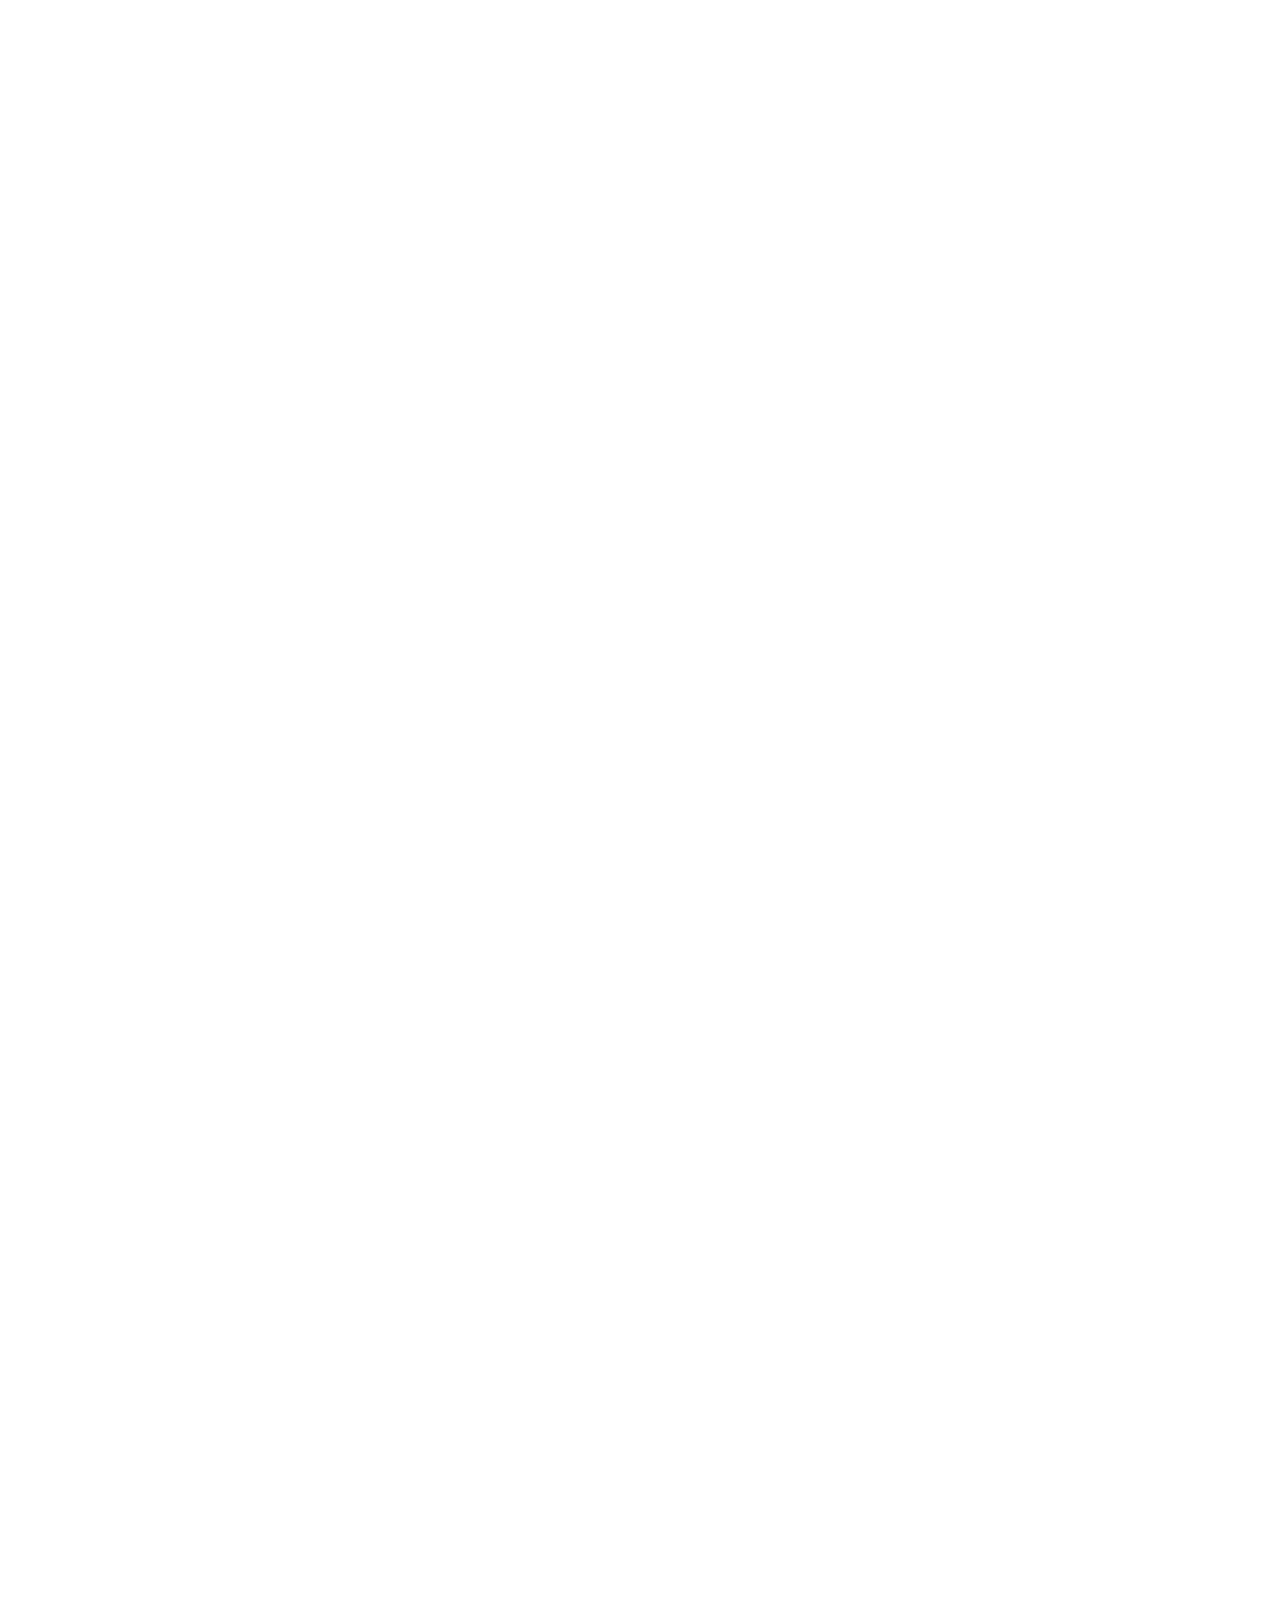
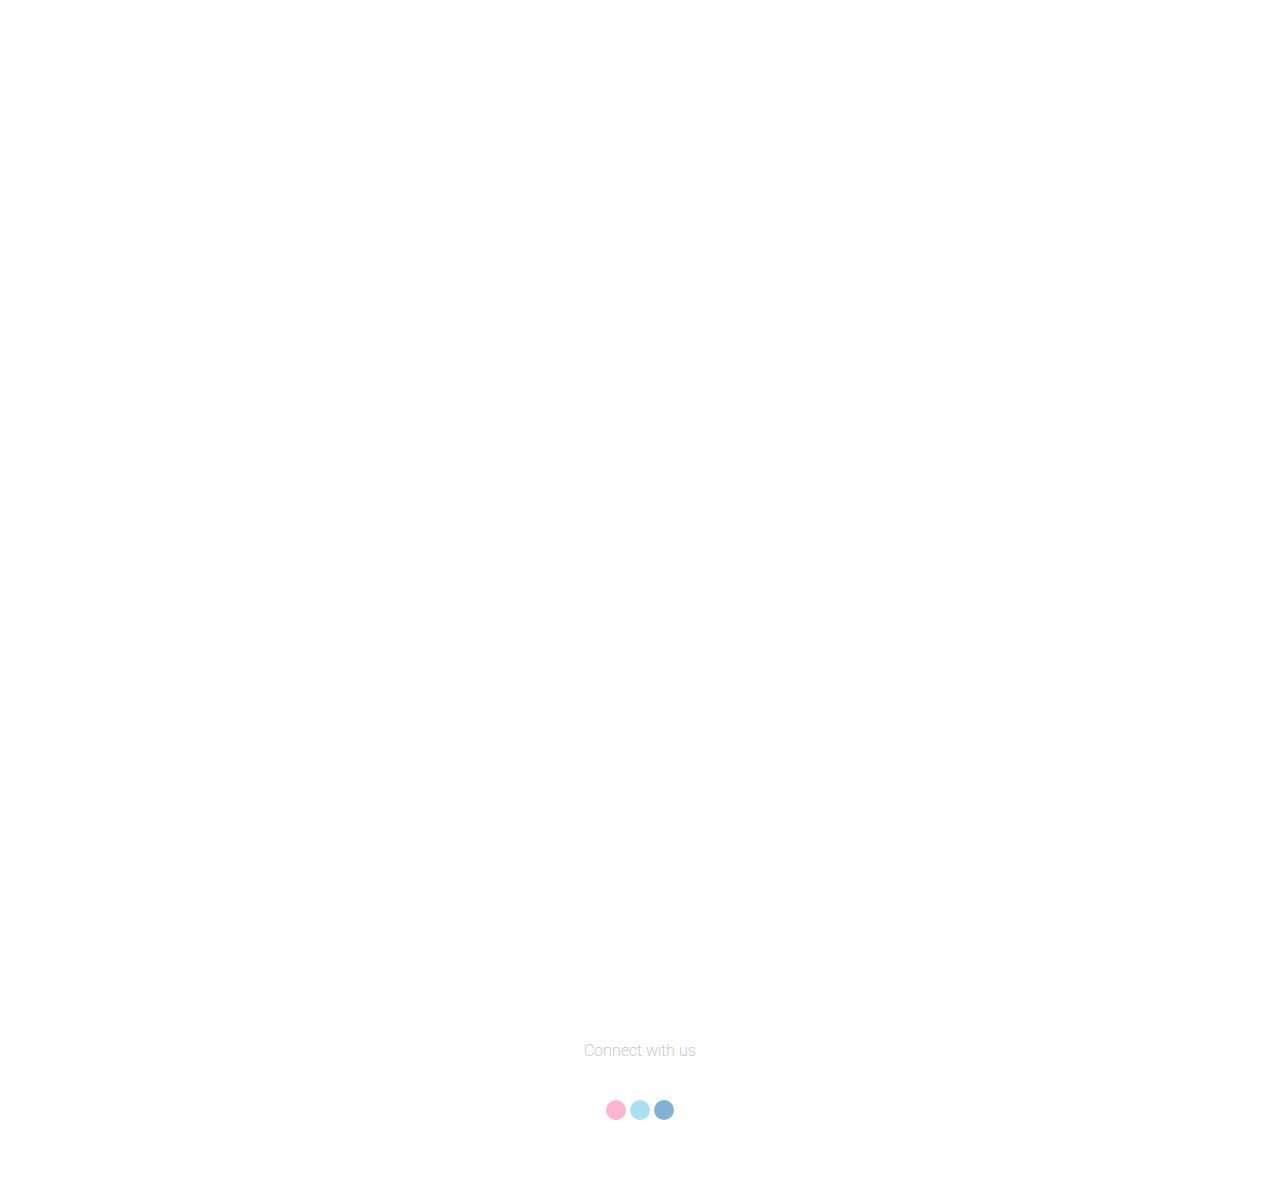
<file: index.html>
<!DOCTYPE html>
<html class="no-js">
    <head>
        <meta charset="utf-8">
        <meta http-equiv="X-UA-Compatible" content="IE=edge,chrome=1">
        <title>Agency - A Treehouse template</title>
        <meta name="description" content="">
        <meta name="viewport" content="width=device-width, initial-scale=1">
        <!--CSS-->
        <link href='http://fonts.googleapis.com/css?family=Roboto:400,100,300,500,700,900' rel='stylesheet' type='text/css'>
        <link rel="stylesheet" href="css/normalize.min.css">
        <link rel="stylesheet" href="js/animsition/animsition.min.css">
        <link rel="stylesheet" href="js/slick/slick.css">
        <link rel="stylesheet" href="js/slick/slick-theme.css">
        <link rel="stylesheet" href="css/main.css">
    </head>
    <body>
      <div class="row container animsition">
        <header class="row header">
          <div class="grid-third">
            <a href="index.html" class="logo"></a>
          </div>
          <div class="grid-third">
            <h1 class="description">We build apps</h1>
          </div>
          <div class="grid-third">
            <nav>
              <a href="#" class="active">Home</a>
              <a href="work.html" >Work</a>
              <a href="team.html" >Team</a>
            </nav>
          </div>
      </header><!--/header-->

        <div class="row">

          <div class="grid-full">
            <!-- CAUOUSEL -->
            <div class="main-slide">
              <div class="slide blue">
                <div class="grid-half">
                  <h2>DailyFeed</h2>
                  <p>Your number one podcast app</p>
                  <a href="#" class="button">Check it Out</a>
                </div>
                <div class="grid-half">
                  <img src="img/slide-dailyFeed.png" alt="" />
                </div>
              </div><!--/Slide 1-->

              <div class="slide orange">
                <div class="grid-half">
                  <h2>ChitChat</h2>
                  <p>The worldest easiest to use cross device chat app</p>
                  <a href="#" class="button">Check it Out</a>
                </div>
                <div class="grid-half">
                  <img src="img/slide-chitChat.png" alt="" />
                </div>
              </div><!--/Slide 2-->

              <div class="slide green">
                <div class="grid-half">
                  <h2>MixTape</h2>
                  <p>An app to search, create and share mixtapes</p>
                  <a href="#" class="button">Check it Out</a>
                </div>
                <div class="grid-half">
                  <img src="img/slide-mixTape.png" alt="" />
                </div>
              </div><!--/Slide 3-->

              <div class="slide yellow">
                <div class="grid-half">
                  <h2>KITT</h2>
                  <p>Turn your car into KITT from Knight Rider</p>
                  <a href="#" class="button">Check it Out</a>
                </div>
                <div class="grid-half">
                  <img src="img/slide-kitt.png" alt="" />
                </div>
              </div><!--/Slide 4-->
            </div> <!-- /End of Carousel -->
          </div> <!-- /grid-full -->

        <div class="row">
          <div class="grid-full">

          </div>
          <div class="main row">
            <div class="grid-third">
              <img src="img/sticker-team.png" alt="" />
              <p>United we stand divided we fail.  Meet the all star team behind the agency.</p>
              <a href="team.html" class="button">Meet the Team</a>
            </div><!--/team-->
            <div class="grid-third">
              <img src="img/sticker-work.png" alt="" />
              <p>Check our latest app builds or download them in the App Store.</p>
              <a href="work.html" class="button">Latest Projects</a>
            </div><!--/work-->
            <div class="grid-third">
              <img src="img/sticker-contact.png" alt="" />
              <p>Have questions or requests? We’d love hear from you.</p>
              <a href="#" class="button">Contact Us</a>
            </div><!--/contact-->
          </div>
        </div><!--/main-->       

              <p>Have questions or requests?  Feel free to contact us, we’d love hear from you.</p>
              <a href="#" class="button">Contact Us</a>
            </div><!--/contact-->
          </div>
        </div><!--/main-->
        <footer>
          <div class="row">
            <div class="grid-full">
              <p>Connect with us</p>
              <ul class="social">
                <li>
                  <a href="#" class="pink"></a>
                  <a href="#" class="light-blue"></a>
                  <a href="#" class="dark-blue"></a>
                </li>
              </ul>
            </div>
          </div>
        </footer><!--/footer-->

        </div>
      <script src="js/jquery-1.11.2.min.js"></script>
      <script src="js/animsition/jquery.animsition.min.js"></script>
      <script src="js/sticky/jquery.sticky.js"></script>
      <script src="js/slick/slick.min.js"></script>      
        </div>
      <script src="js/jquery-1.11.2.min.js"></script>
      <script src="js/animsition/jquery.animsition.min.js"></script>
      <script src="js/main.js"></script>
    </body>
</html>
</file>
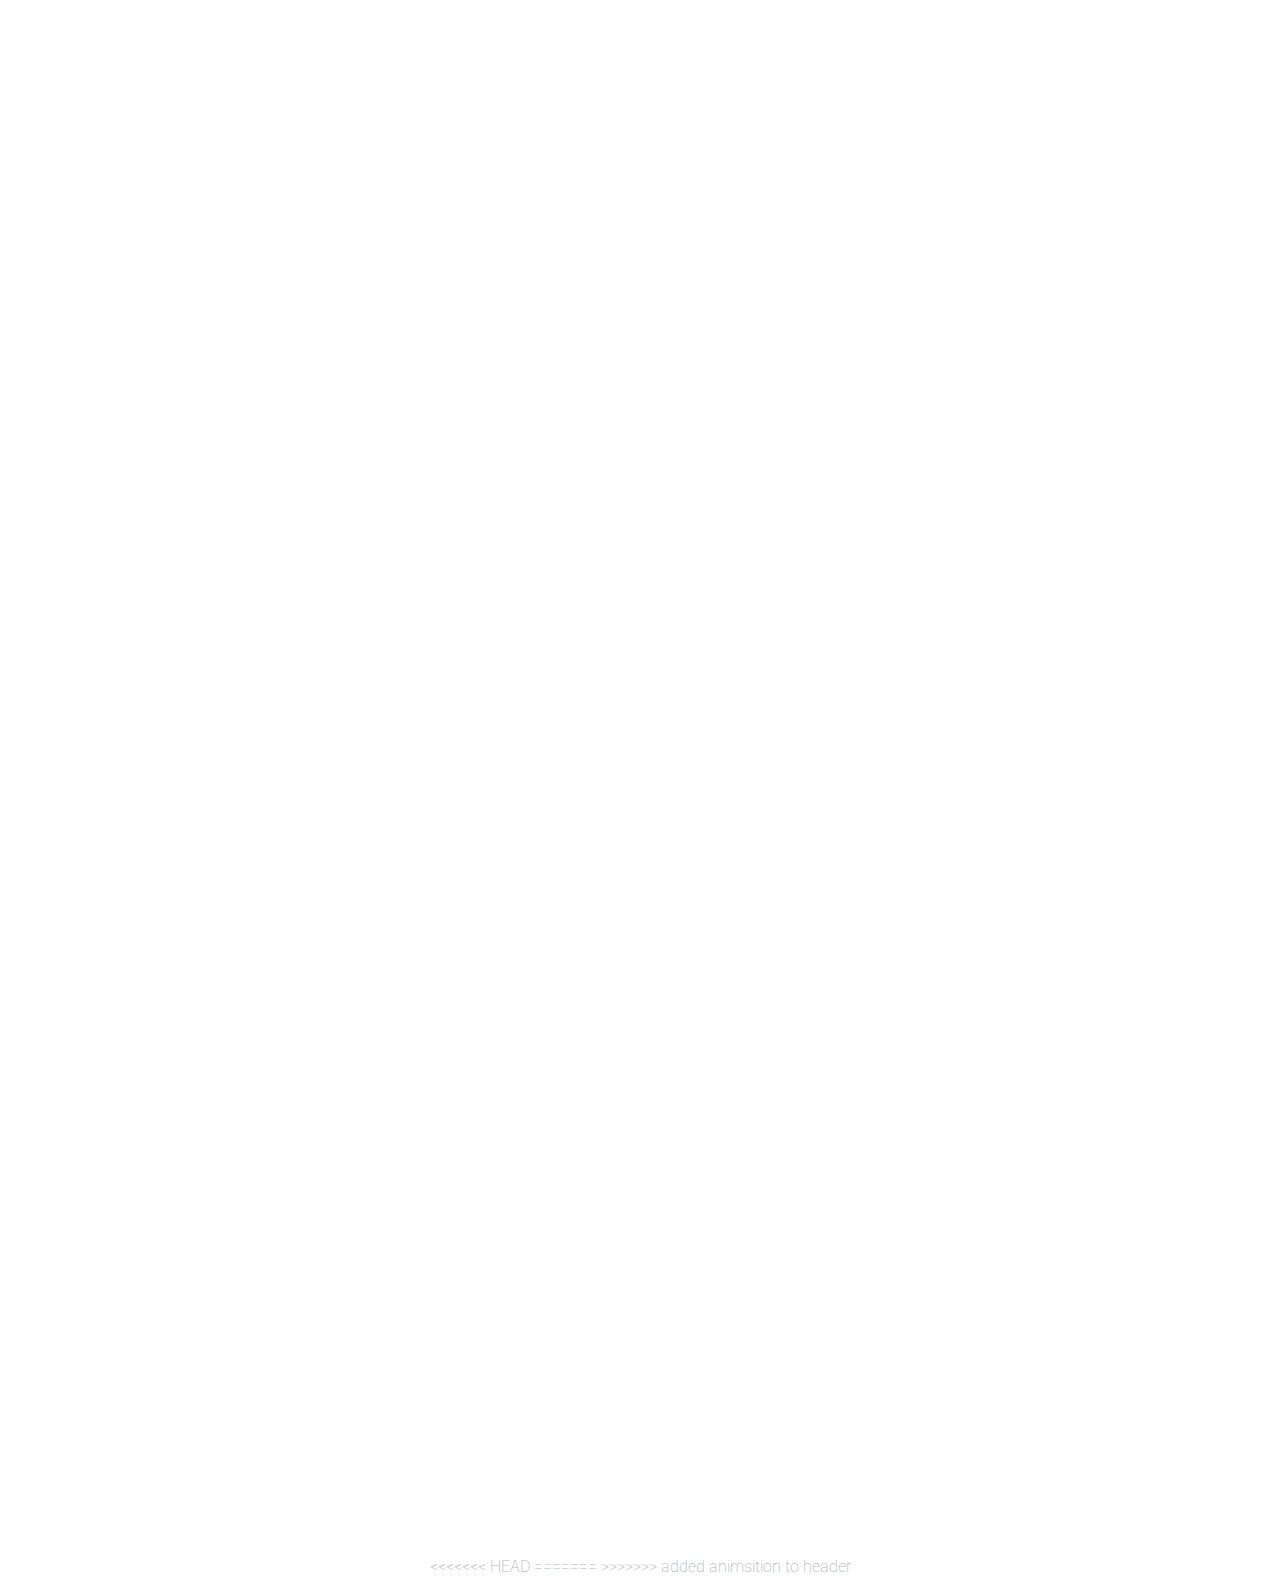
<file: team.html>
<!DOCTYPE html>
<html class="no-js">
    <head>
        <meta charset="utf-8">
        <meta http-equiv="X-UA-Compatible" content="IE=edge,chrome=1">
        <title>Agency - A Treehouse template</title>
        <meta name="description" content="">
        <meta name="viewport" content="width=device-width, initial-scale=1">
        <!--CSS-->
        <link href='http://fonts.googleapis.com/css?family=Roboto:400,100,300,500,700,900' rel='stylesheet' type='text/css'>
        <link rel="stylesheet" href="css/normalize.min.css">
        <link rel="stylesheet" href="js/animsition/animsition.min.css">
        <link rel="stylesheet" href="css/main.css">
    </head>
    <body>
      <div class="row container animsition">
        <header class="row header">
          <div class="grid-third">
<<<<<<< HEAD
            <a href="index.html" class="logo"></a>
=======
            <a href="index.html" class="logo animsition-link"></a>
>>>>>>> added animsition to header
          </div>
          <div class="grid-third">
            <h1 class="description">We build apps</h1>
          </div>
          <div class="grid-third">
            <nav>
<<<<<<< HEAD
              <a href="index.html">Home</a>
              <a href="work.html">Work</a>
              <a href="#" class="active">Team</a>
=======
              <a href="index.html" class="animsition-link">Home</a>
              <a href="work.html" class="animsition-link">Work</a>
              <a href="#" class="active animsition-link">Team</a>
>>>>>>> added animsition to header
            </nav>
          </div>
      </header><!--/header-->
        <div class="main row">
        <div class="grid-full">
          <div class="team">
            <h2>Meet the team</h2>
<<<<<<< HEAD
            <h4>United we stand divided we fail</h4><br><br>
            <a href="carousel.html" class="button">Check out a carousel!</a>
=======
            <h4>United we stand divided we fail</h4>
>>>>>>> added animsition to header
          </div>
          <div class="grid-fifth">
            <img src="img/team-members/team--01.png" alt="" class="avatar" />
            <h3>Bill Bigsby IV</h3>
            <p>CEO</p>
          </div><!--/1-->
          <div class="grid-fifth">
            <img src="img/team-members/team--02.png" alt="" class="avatar"  />
            <h3>Jane Jewels</h3>
            <p>CFO</p>
          </div><!--/2-->
          <div class="grid-fifth">
            <img src="img/team-members/team--03.png" alt="" class="avatar"  />
            <h3>Doughy Digital</h3>
            <p>Lead Developer</p>
          </div><!--/3-->
          <div class="grid-fifth">
            <img src="img/team-members/team--04.png" alt="" class="avatar"  />
            <h3>Ralph Raider</h3>
            <p>Lead Designer</p>
          </div><!--/4-->
          <div class="grid-fifth">
            <img src="img/team-members/team--05.png" alt="" class="avatar"  />
            <h3>Nolan Nitro</h3>
            <p>Senior Developer</p>
          </div><!--/5-->
          <div class="grid-fifth">
            <img src="img/team-members/team--06.png" alt="" class="avatar"  />
            <h3>Donna Danger</h3>
            <p>Senior Developer</p>
          </div><!--/6-->
          <div class="grid-fifth">
            <img src="img/team-members/team--07.png" alt="" class="avatar"  />
            <h3>Rebecca Roo</h3>
            <p>Senior Designer</p>
          </div><!--/7-->
          <div class="grid-fifth">
            <img src="img/team-members/team--08.png" alt="" class="avatar"  />
            <h3>Lenny Lowes</h3>
            <p>Senior Designer</p>
          </div><!--/8-->
          <div class="grid-fifth">
            <img src="img/team-members/team--09.png" alt="" class="avatar"  />
            <h3>Eli Elfs</h3>
            <p>Designer</p>
          </div><!--/9-->
          <div class="grid-fifth">
            <img src="img/team-members/team--10.png" alt="" class="avatar"  />
            <h3>Trevor Tuesday</h3>
            <p>Junior Developer</p>
          </div><!--/10-->
          <div class="grid-fifth">
            <img src="img/team-members/team--11.png" alt="" class="avatar"  />
            <h3>Tori Traffic</h3>
            <p>Project Mangagement</p>
          </div><!--/11-->
          <div class="grid-fifth">
            <img src="img/team-members/team--12.png" alt="" class="avatar"  />
            <h3>Fido Fur</h3>
            <p>Office Manager</p>
          </div><!--/12-->
        </div>
        </div><!--/main-->
        <footer>
          <div class="row">
            <div class="grid-full">
              <p>Connect with us</p>
              <ul class="social">
                <li>
                  <a href="#" class="pink"></a>
                  <a href="#" class="light-blue"></a>
                  <a href="#" class="dark-blue"></a>
                </li>
              </ul>
            </div>
          </div>
        </footer><!--/footer-->
        </div>
        <script src="js/jquery-1.11.2.min.js"></script>
        <script src="js/animsition/jquery.animsition.min.js"></script>
<<<<<<< HEAD
        <script src="js/sticky/jquery.sticky.js"></script>
=======
>>>>>>> added animsition to header
        <script src="js/main.js"></script>
    </body>

</html>
</file>
<file: css/main.css>
/*
  AGENCY - A Treehouse template
  by: http://teamtreehouse.com
  v.1.0.1
  License: MIT http://opensource.org/licenses/MIT
*/

/*Main*/

* {
  box-sizing: border-box;
}

body{
  color: #B1B9C1;
  font-size: 1em;
  font-weight: 200;
  font-family: 'Roboto', Helvetica, Arial, serif;
  width: 100%;
  text-align: center;
  padding-top: 50px;
}

a {
  color: #5FB6E1;
  text-decoration: none;
}

a:hover {
  color: #53A4C4;
}

img {
  width: 100%;
}

ul li {
  list-style-type: none;
}

.row {
  max-width: 1280px;
  margin: 0 auto;
  padding: 0 20px;

}

/*Typography*/
p {
  margin-bottom: 40px;
}
h1, h2 {
  font-weight: 400;
  width: 100%;
}
h1 {
  ;
}
h2 {
  font-size: 42px;
  color: #465058;
  margin: 40px 0 0;
}
h3 {
  font-weight: 400;
  font-size: 24px;
  margin: 40px 0 0;
  color: #465058;
}
h4 {
  font-weight: 200;
  font-size: 24px;
  margin: 10px 0 0;
}
h5 {
  font-weight: 300;
  font-size: 20px;
  margin: 10px 0 40px;
}

/*Logo*/
.logo {
  width: 80px;
  height: 24px;
  display: block;
  float: left;
  margin: 20px 0;
  background: url('../img/logo.svg') left center no-repeat;
  background-size: 80px 16px;
}
.description {
  line-height: 60px;
  width: 100%;
  font-size: 1em;
  font-weight: 300;
  margin: 0;
  padding: 0;
  display: block;
}

/*Nav*/
nav {
  float: right;
}
nav a {
  transition: .35s linear;
  padding: 0 10px;
  font-weight: 500;
  line-height: 60px;
  color: #B1B9C1;
  text-align: right;
}
nav a:last-child {
  padding-right: 0;
}
nav a:hover {
  color: #333;
}
nav a.active {
  color: #465058
}

/*Button*/
.button {
  border: 2px solid #D5DDE4;
  border-radius: 4px;
  padding: 12px 20px;
  color: #777B7E;
  transition: .35s;
  font-weight: 400;
}

.button:hover {
  border-color: #7CCEEE;
}

/*Slides*/
.slides {
  width: 100%;
  height: 100%;
  margin: 0 auto 40px;
}
.slide {
  width: 100%;
  height: 100%;
}
.slide h2 {
  margin: 25% 0 20px;
  color: #fff;
}
.slide p {
  width: 60%;
  margin: 0 20% 40px;
  font-size: 26px;
  color: #fff;
}
.slide .button {
  color: #fff;
  border-color: #fff;
  opacity: .6;
}
.slide .button:hover {
  opacity: 1;
}
.slide img {
  width: 50%;
  margin: 100px 50% 100px 10%;
}
.blue {
  background: #3E89BE;
}
.orange {
  background: #F8835A;
}
.green {
  background: #5ECE7F;
}
.yellow {
  background: #FFD365;
}
.slick-dots {
  position: absolute;
  width: 100%;
  bottom: 20px;
  left: 0;
}
.slick-dots li button:before {
  font-size: 16px;
  color: #fff;
}
.slick-dots li.slick-active button:before {
  color: #fff;
}

/*Footer*/
footer {
  margin: 80px 0;
  float: left;
  width: 100%;
}
.social {
  margin: 0;
  padding: 0;
}
.social li a {
  display: inline-block;
  width: 6px;
  height: 6px;
  border-radius: 50%;
  border: 10px solid #ccc;
  opacity: .65;
  transition: .35s linear;
}
.social li a:hover {
  opacity: 1;
}
.social .pink {
  border-color: #FF8DB3
}
.social .light-blue {
  border-color: #7CCEEE
}
.social .dark-blue {
  border-color: #3E89BE
}

/*Work Page*/
.frame {
  padding: 20%;
  border-radius: 10px;
  margin: 40px 10px 0;
}
.item {
  margin-bottom: 40px;
}

/*Sticky*/
.is-sticky h5 {
  width: 100%;
  position: fixed;
  top: 0px;
  background: #fff;
  padding: 12px 0;
  margin: 0;
  opacity: .95;
}

/*Team*/
.team {
  margin-bottom: 60px;
}
.avatar {
  width: 50%;
  display: block;
  border-radius: 50%;
  margin: 0 25%;
}

/*Grid*/
.grid-full {
  width: 100%;
  float: left;
}
.grid-half {
  width: 50%;
  float: left;
}
.grid-third {
  width: 27.33333%;
  margin: 0 3%;
  float: left;
}
.grid-fourth {
  width: 25%;
  float: left;
}
.grid-fifth {
  width: 20%;
  float: left;
}

/*Media Quiries*/
@media (max-width: 1000px) {
  .slides p {
    font-size: 18px;
  }
  .grid-fifth {
    width: 27.333333%;
    margin: 0 3%;
  }
}
@media (max-width: 700px) {
  .logo {
    float: none;
    margin: 20px auto 0;
  }
  .grid-half {
    width: 80%;
    margin: 0 10%;
  }
  .grid-third {
    width: 80%;
    margin: 0 10%;
  }
  .grid-fifth {
    width: 80%;
    margin: 0 10%;
  }
  .row {
    padding: 0 10px;
  }
  nav {
    width: 100%;
  }
  nav a {
    transition: 0s;
    width: 33.333333%;
    float: left;
    padding: 0;
    margin: 10px 0 0;
    text-align: center;
  }
  .description {
    display: none;
  }
  .slide img {
    width: 80%;
    margin: 100px 10%;
  }
  .slick-dots {
    top: 20px;
  }
  .frame {
    margin: 40px 0 0;
  }
  .item {
    margin-bottom: 60px;
  }
  .item h3 {
    margin-top: 20px;
  }
  h4 {
    font-size: 20px;
  }
}

.header {
  background-color: white;
  transition: 1s;
}
.is-sticky .header {
  background-color: black;
  z-index: 1000 !important;
}

.is-sticky .work-sticky {
  background-color: white;
  opacity: 10%;
  padding: 12px 0;
  margin: 0;
}

header {
  background-color: white;
}
</file>
